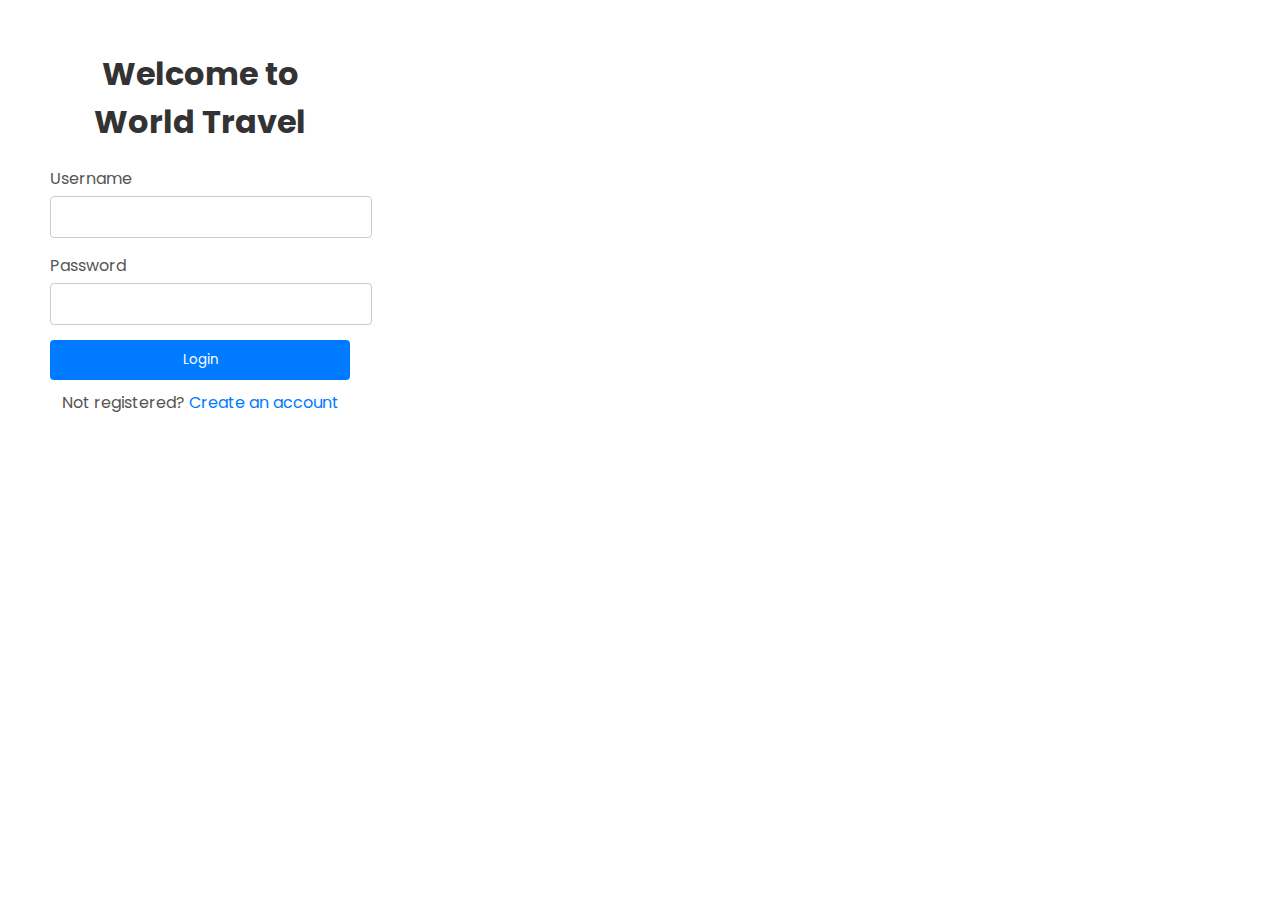
<file: project/1.virtual travel/login.html>
<!DOCTYPE html>
<html lang="en">
<head>
    <meta charset="UTF-8">
    <meta name="viewport" content="width=device-width, initial-scale=1.0">
    <title>Login - Travel Website</title>
    <link rel="stylesheet" href="styles.css">
</head>
<body>
    <div class="container1">
        <h1>Welcome to  World Travel</h1>
        <form action="login.php" method="POST">
            <div class="form-group">
                <label for="username">Username</label>
                <input type="text" id="username" name="username" required>
            </div>
            <div class="form-group">
                <label for="password">Password</label>
                <input type="password" id="password" name="password" required>
            </div>
            <button type="submit">Login</button>
            <p class="message">Not registered? <a href="register.html">Create an account</a></p>
        </form>
    </div>
</body>
</html>
</file>
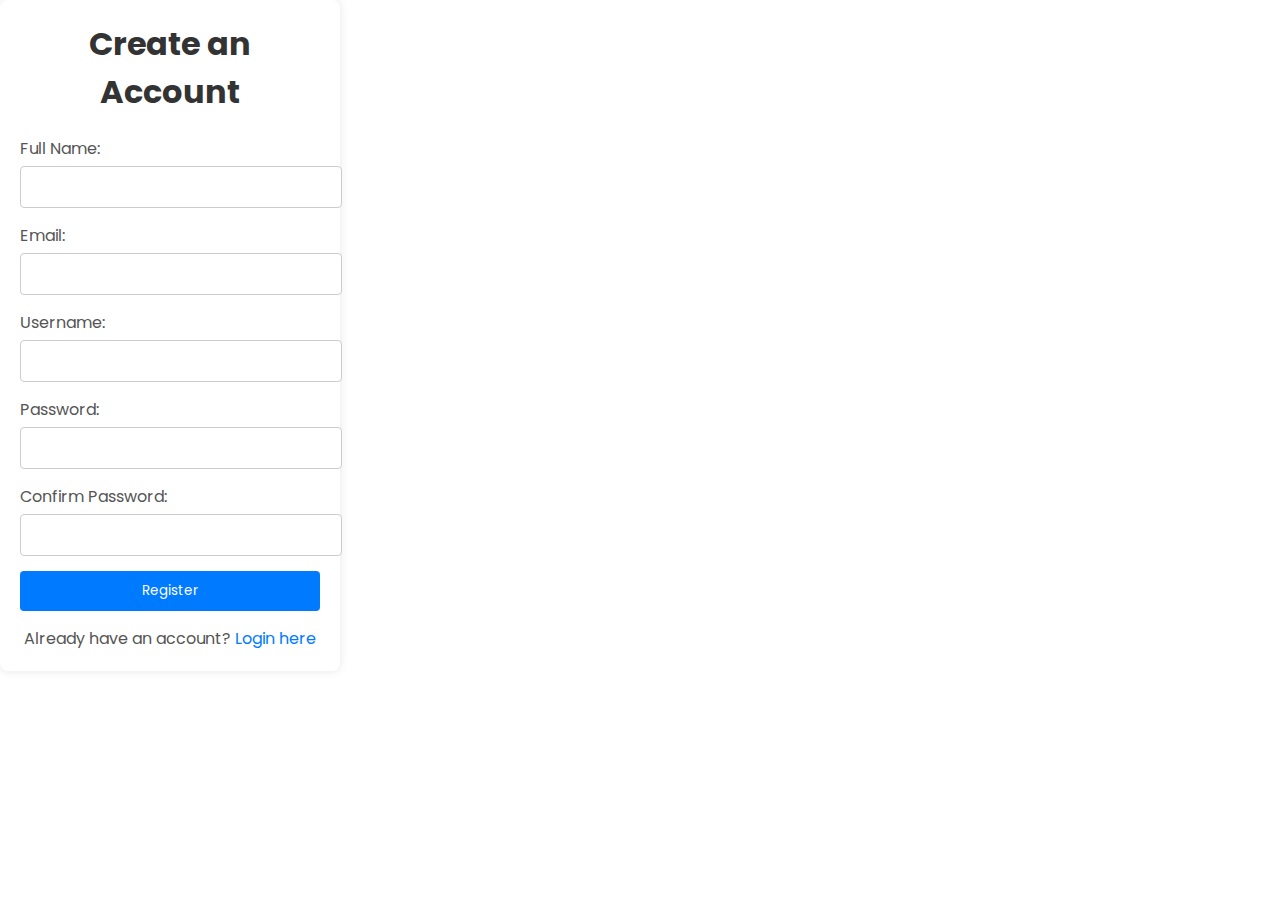
<file: project/1.virtual travel/register.html>
<!DOCTYPE html>
<html lang="en">
<head>
    <meta charset="UTF-8">
    <meta name="viewport" content="width=device-width, initial-scale=1.0">
    <title>Register - Travel Website</title>
    <link rel="stylesheet" href="styles.css">
</head>
<body>
    <div class="container2">
        <h1>Create an Account</h1>
        <form action="register.php" method="POST">
            <div class="form-group">
                <label for="fullname">Full Name:</label>
                <input type="text" id="fullname" name="fullname" required>
            </div>
            <div class="form-group">
                <label for="email">Email:</label>
                <input type="email" id="email" name="email" required>
            </div>
            <div class="form-group">
                <label for="username">Username:</label>
                <input type="text" id="username" name="username" required>
            </div>
            <div class="form-group">
                <label for="password">Password:</label>
                <input type="password" id="password" name="password" required>
            </div>
            <div class="form-group">
                <label for="confirm-password">Confirm Password:</label>
                <input type="password" id="confirm-password" name="confirm-password" required>
            </div>
            <button type="submit">Register</button>
            <p>Already have an account? <a href="login.html">Login here</a></p>
        </form>
    </div>
</body>
</html>
</file>
<file: project/1.virtual travel/styles.css>
@import url('https://fonts.googleapis.com/css2?family=Poppins:ital,wght@0,100;0,200;0,300;0,400;0,500;0,600;0,700;0,800;0,900;1,100;1,200;1,300;1,400;1,500;1,600;1,700;1,800;1,900&display=swap');
*{
    margin: 0;
    padding: 0;
    font-family: "Poppins", serif;
}
#home{
width: 100vw; 
height: 100vh;   
}
html{
    scroll-behavior: smooth;
}
nav{
    width: 100vw;
    height:15vh;
    background-color: white;
    position: fixed;
    top:0px;
    z-index: 4;
    box-shadow: 2px 2px 10px rgb(29, 28, 28);
}
.nav1{
width: 100%;
height:70%;
background-color:black;
display: flex;
align-items: center;
justify-content: center;
}
.nav2{
    width: 100%;
height:30%;
display: flex;
align-items: center;
justify-content: center;
flex-direction: column;

}
.nav2 ul{
    display: flex;
    align-items: center;
    justify-content: center;
    gap: 30%;
    list-style:none;
    cursor: pointer;
}
.nav2 ul a{
    text-decoration: none;
    color: black;
}
.nav2 ul li:hover{
    color: rgb(109, 126, 19);
}
.leftnav{
    width: 50%;
    height: 100%;
    font-size: 30px;
    color: white;
    display:flex;
    align-items: center;
    justify-content: center;
    font-weight: 500;

}


.rightnav{
    width: 50%;
    height: 100%;
    display:flex;
    align-items: center;
    justify-content: center;
    flex-direction: column;
}
.top{
    width:100% ;
    height: 50%;
   
    display:flex;
    align-items: center;
    justify-content: center;
}
.login{
    margin-left: 40px;
    color: white
    
    
}
.container1 {
    background-color: white;
    padding: 50px;
    border-radius: 8px;
    box-shadow: black;
    width: 300px;
}

h1 {
    text-align: center;
    color:black;
}

.form-group {
    margin-bottom: 20px;
}

label {
    display: block;
    margin-bottom: 5px;
    color: black;
}

input[type="text"],
input[type="password"]
 {
    width: 92%;
    padding: 10px;
    border: 1px solid #ccc;
    border-radius: 4px;
}

button {
    width: 100%;
    padding: 10px;
    background-color: #007bff;
    color: white;
    border: none;
    border-radius: 4px;
    cursor: pointer;
}

button:hover {
    background-color: #0056b3;
}

.message {
    text-align: center;
    margin-top: 10px;
}

.message a {
    color: #007bff;
    text-decoration: none;
}

.message a:hover {
    text-decoration: underline;
}

.bottom{
    width:100%;
    height: 50%;
    
    display:flex;
    align-items: center;
    justify-content: center;

}

    .container2 {
        background-color: white;
        padding: 20px;
        border-radius: 8px;
        box-shadow: 0 0 10px rgba(0, 0, 0, 0.1);
        width: 300px;
        text-align: center;
    }
    
    h1 {
        margin-bottom: 20px;
        color: #333;
    }
    
    .form-group {
        margin-bottom: 15px;
        text-align: left;
    }
    
    label {
        display: block;
        margin-bottom: 5px;
        color: #555;
    }
    
    input[type="text"],
    input[type="email"],
    input[type="password"] {
        width: 100%;
        padding: 10px;
        border: 1px solid #ccc;
        border-radius: 4px;
    }
    
    button {
        width: 100%;
        padding: 10px;
        background-color: #007bff;
        color: white;
        border: none;
        border-radius: 4px;
        cursor: pointer;
    }
    
    button:hover {
        background-color: #0056b3;
    }
    
    p {
        margin-top: 15px;
        color: #555;
    }
    
    a {
        color: #007bff;
        text-decoration: none;
    }
    
    a:hover {
        text-decoration: underline;
    }

.loc{
    width: 1em;
    height: 1em;
}
.findus{
    width: 4em;
    height: 100%;
    display: flex;
    align-items: center;
    justify-content: center;
    color: white;
    margin-right: 15px;
}

.input input{
    width: 15em;

}
.toll{
    color: white;
    font-size: 15px;
}
.no{
    color: rgb(242, 159, 4);
    font-size: 15px;
    margin-left: 10px;
}
.main1{
    width: 100vw;
    height: 100vh;
    background-image: url("main1.jpg");
    background-size: 100% 100%;
    position: relative;
}
    
.bg{
    background-color: rgba(0, 0, 0, 0.411);
    position: absolute;
    z-index: 2;
    width: 100vw;
    height: 100vh;

}
.mainbox{
    width: 100%;
    height: 100%;
    z-index: 3;
    position: absolute;
    display: flex;
    align-items: center;
    justify-content: center;
    flex-direction: column;
}
    .fspan{
        color: white;
        font-size: 34px;
    }
    .sspan{
        color: white;
        font-size: 55px;
        font-weight: 600;
        margin-bottom: 20px;
    }
    .tspan{
        width: 48%;
        height: 8%;
        display: flex;
        align-items: center;
        justify-content: center;
        background-color: white;
        border-radius: 50px;
        border: 2px solid rgb(169, 41, 41);
        overflow: hidden;

    }
    .continents{ 
        width: 25%;
        height: 100%;
        padding: 0px 15px;


    }
    .continents select{
        width: 100%;
        height: 100%;
        border: none;
    }
    .countries{
        width: 25%;
        height: 100%;
        padding: 0px 15px;

    }
    .countries select{
        width: 100%;
        height: 100%;
        border: none;
    }
    .budget{

        width: 25%;
        height: 100%; padding: 0px 15px;

    }
    .budget select{
        width: 100%;
        height: 100%;
        border: none;
    }
    .find{
        width: 25%;
        height: 100%;
        background-color: orange;
        display: flex;
        align-items: center;
        justify-content: center;
        font-size: 15px;

    }
    #tour{
        
        width: 100vw;
        height: 100vh;
    }
    .bestoff{
        width: 100%;
        height: 25%;
        display: flex;
        align-items: center;
        justify-content: center;
        flex-direction: column;
        padding-top: 75px;
      

    }
    .best1{
        font-size: 39px;
        font-weight: 700;
    }
    .best2{
        font-size: 20px;
        font-weight: 500;

    }
    .main21{
        width: 100%;
        height: 33%;
        display: flex;
        align-items: center;
        justify-content: center;
        gap:10px;
    }
    .main22{
        width: 100%;
        height: 35%;
        display: flex;
        align-items: center;
        justify-content: center;
        gap:10px;
    }
    .img1{
        height: 80%;
        width: 22%;
        
    }
    .img11{
        height: 80%;
        width: 100%;
        background-image: url("india.jpg");
        background-size:100% 100%; }
        .img12{
            height: 80%;
            width: 100%;
            background-image: url("uk.jpg");
            background-size:100% 100%;  }
            
            .img13{
                height: 80%;
                width: 100%;
                background-image: url("spain.jpg");
                background-size:100% 100%;  }
                .img21{
                    height: 80%;
                    width: 100%;
                    background-image: url("italy.jpg");
                    background-size:100% 100%;  }
                    .img22{
                        height: 80%;
                        width: 100%;
                        background-image: url("japan.jpg");
                        background-size:100% 100%;  }   
                        .img23{
                            height: 80%;
                            width: 100%;
                            background-image: url("turkey.jpg");
                            background-size:100% 100%;  }     

        .india{
            width: 100%;
            height: 20%;
            display: flex;
            align-items: center;
            justify-content: space-between;
            background-color: rgb(226, 228, 229);
        }
        .india1{
            margin-left: 10px;
        }
    .india2{
        margin-right: 10px;
    }
    #aboutus{
        width: 100vw;
        height: 100vh;
        background-image: url(main3.jpg);
        background-size: 100% 100%;
       
        position: relative;
    }
    .main3{
       
        height: 100vh;
        z-index: 3;
        position:relative ;
    }
    .best11{
        color: white;
    }
    .best21{
        color: white;
    }
    .main31{
        width: 100vw;
        height: 62vh;
        display: flex;
        align-items: center;
        justify-content: center;
    }
    .main311{
        width: 33%;
        height: 100%;
        display: flex;
        align-items: center;
        justify-content: center;
flex-direction: column;
        
    }
    .money{
        width: 70px;
        height: 70px;
        border-radius: 50px;
        background-color: white;
        margin-bottom: 20px;
        display: flex;
        align-items: center;
        justify-content: center;
    }
    .money1{
        width: 100%;
        height: 5%;
        display: flex;
        align-items: center;
        justify-content: center;
        color: white;
        font-size: 23px;
        margin: 10px;

    }
    .money2{  
        width: 100%;
        height: 5%;
        display: flex;
        align-items: center;
        justify-content: center;
        color: white;
        font-size: 23px;
        font-weight: 400;
    }
    .money3{
        text-align: center;
        width: 50%;
        height: 20%;
        margin-top: 10px;
        color: white;
        font-size: 10px;
    }
    .whychoose{
        padding-top: 80px;
    }
    #travelblog{
        width: 100vw;
height: 100vh;
    }
   .main40{
    border-radius: 100px;

   }
   .main43{
    color: rgb(188, 79, 79);
   }
   .main41{
    color: black;
    font-size: 25px;
    margin-top: 80px;
   }
    
   #contactus{
       
    width: 100vw;
    height: 22vh;
    background-color:black;
   }
 
   .cutus{
    width: 100%;
    height: 100%;
    display: flex;
    align-items: center;
    justify-content: center;
    flex-direction: column;
   }
   .cu1{
    color: white;
    font-size: 20px;
   }
   .cu2{
    color: white;
    font-size: 20px;
   }
   .cu3{
    width: 100%;
    height: 30%;
    display: flex;
    align-items: center;
    justify-content: center;
    gap: 10px;
   }
   .cu30{
    width: 50px;
    height: 50px;
    background-color: white;
    border-radius: 50px;
    display: flex;
    align-items: center;
    justify-content: center;
    cursor: pointer;
    transition: all 1s;
   }
   .cu30:hover{
    transform:translateY(20px);

   }
    @media (max-width:900px){
        nav{
            height: 15%;
           
        }
       
        
        .tspan{
            width: 82%;
            height: 5%;

        }
        .img1{
            
            width: 30%;
        }
        .money3{
            width: 76%;
        }
        .main311{
            width: 33%;
            height: 100%;
        }

    }
   
    
    @media (max-width:450px){
        .leftnav{
            font-size: 18px;
            
        }
        #travelblog{
            height: 200vh;
        }
        .cu1{
            font-size: 11.5px;
        }
        .cu2{
            font-size: 11.5px;
            text-align: center;
        }
        .input input{
            margin-right: 10px;
            width: 8em;

        }
        .findus{
            margin-right:7px;


        }
        .toll{
            font-size: 11px;
        }
        .no{
            font-size: 11px;
            margin-left: 7px;
        }
        .nav2{
            font-size: 13px;
            gap: 18px;

        }
        .nav2 ul{
            gap: 5%;
        }
        .fspan{
            font-size: 24px;
        }
        .sspan{
            font-size: 34px;
        }
        .tspan{
            width: 91%;
        }
        .find{
            font-size: 10px;
        }
        #tour{
        
            height: 200vh;
            display: flex;
            align-items:center;
            flex-direction: column;
            justify-content: center;
            gap: 30px;}
            .main21{
                flex-direction: column;
                gap: 30px;
               
            }
            .main22{
                flex-direction: column;
                gap: 30px;  
              }
            .best1{
                font: 30px;
            }

  .img1{
    width: 66%;
  }
  .bestoff{
    height: 20%;
  }
  #aboutus{
    
    height: 200vh;
    display: flex;
    align-items:center;
    flex-direction: column;
    justify-content: center;
    gap: 30px;

  }
  .main31{
    display: flex;
    align-items: center;
    justify-content: center;
    flex-direction: column;
    gap: 30px;
    margin-top: 370px;


  }
  .main311{
    width: 90%;
    height: 80%;

  }
  .money2{
    height: 13%;
  }
  .best21
  {
    font-size: 16px;}

        @media (max-width:380px){
            .findus{
                font-size: 12px;
            }
            .main45{
                font-size: 15px;
            }
            .main41{
                margin-top: 100px;
            }
            .toll{
                font-size: 12px;
            }
            .no{
                font-size: 10px;
                margin-left: 6px;
            }
            .nav2 ul{
                font-size: 11px;
                
            }
            .fspan{
                font-size: 22px;
            }
            .sspan{
                font-size: 32px;               

        }
        .find{
            font-size: 9px;
        }
            
        }
    
    }
</file>
